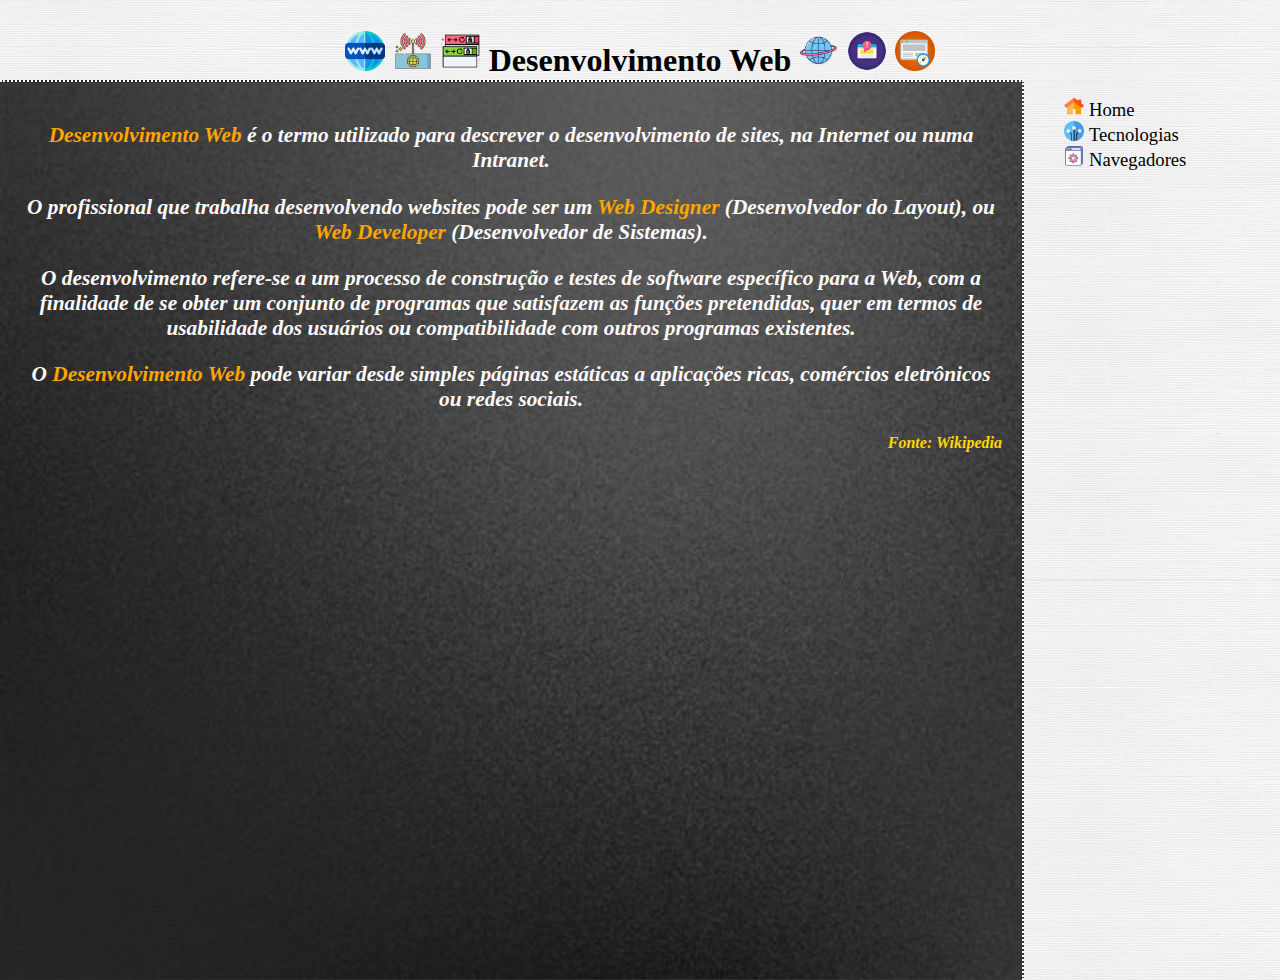
<file: index.html>
<!DOCTYPE html>
<html lang="pt-BR">
<head>
    <meta charset="UTF-8">
    <meta name="viewport" content="width=device-width, initial-scale=1.0">
    <title>Web</title>
    <link rel="stylesheet" href="style.css">
    <link rel="shortcut icon" href="Img/world-wide-web.png" type="image/x-icon">
</head>
<body>
    <header class="bloco-cabecalho">

        <h1>

            <img src="Img/world-wide-web.png" alt="">
            <img src="Img/conexao-de-internet.png" alt="">
            <img src="Img/local-na-rede-internet.png" alt="">

            Desenvolvimento Web

            <img src="Img/internet.png" alt="">
            <img src="Img/local-na-rede-internet (1).png" alt="">
            <img src="Img/local-na-rede-internet (2).png" alt="">

        </h1>
        
    </header>

    <nav class="bloco-navegacao">
        <ul>
            <li><img src="Img/home.png" alt=""><a href="index.html">Home</a></li>
            <li><img src="Img/tecnologica.png" alt=""><a href="tecnologias.html">Tecnologias</a></li>
            <li><img src="Img/navegador.png" alt=""><a href="navegadores.html">Navegadores</a></li>
        </ul>
    </nav>
    
    <main class="bloco-principal">

        <div class="paragrafo">
            <p><span>Desenvolvimento Web</span> é o termo utilizado para descrever o desenvolvimento de sites, na Internet ou numa Intranet.</p>

            <p>O profissional que trabalha desenvolvendo websites pode ser um <span>Web Designer</span> (Desenvolvedor do Layout), ou <span>Web Developer</span> (Desenvolvedor de Sistemas).</p>

            <p>O desenvolvimento refere-se a um processo de construção e testes de software específico para a Web, com a finalidade de se obter um conjunto de programas que satisfazem as funções pretendidas, quer em termos de usabilidade dos usuários ou compatibilidade com outros programas existentes.</p>

            <p>O <span>Desenvolvimento Web</span> pode variar desde simples páginas estáticas a aplicações ricas, comércios eletrônicos ou redes sociais.</p>
        </div>

        <div class="font-ref">
            <p>Fonte: Wikipedia</p>
        </div>
    </main>
</body>
</html>
</file>
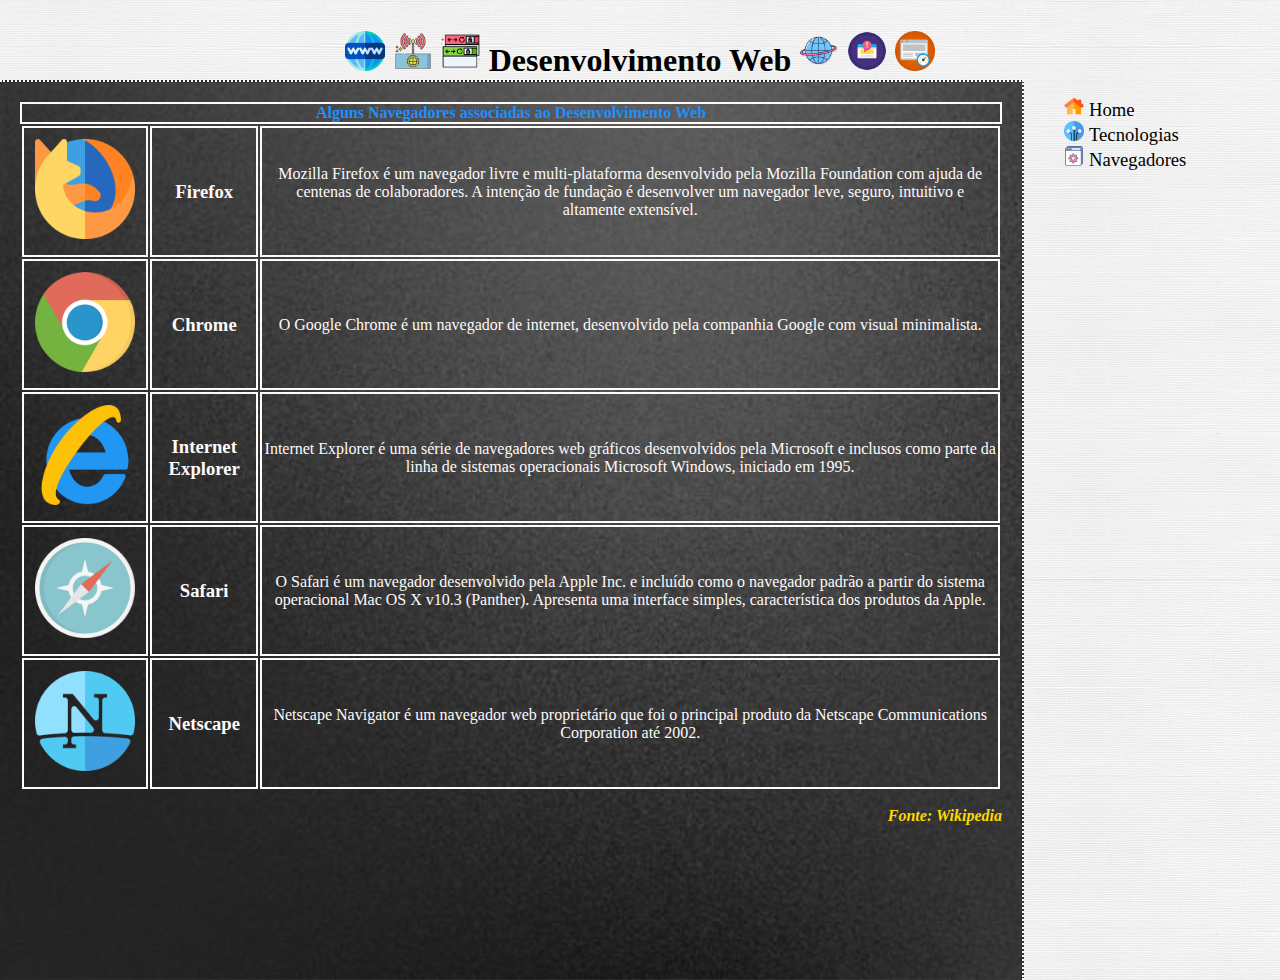
<file: navegadores.html>
<!DOCTYPE html>
<html lang="pt-BR">
<head>
    <meta charset="UTF-8">
    <meta name="viewport" content="width=device-width, initial-scale=1.0">
    <title>Web</title>
    <link rel="stylesheet" href="style.css">
    <link rel="shortcut icon" href="Img/world-wide-web.png" type="image/x-icon">
</head>
<body>
    <header class="bloco-cabecalho">

        <h1>

            <img src="Img/world-wide-web.png" alt="">
            <img src="Img/conexao-de-internet.png" alt="">
            <img src="Img/local-na-rede-internet.png" alt="">

            Desenvolvimento Web

            <img src="Img/internet.png" alt="">
            <img src="Img/local-na-rede-internet (1).png" alt="">
            <img src="Img/local-na-rede-internet (2).png" alt="">

        </h1>
        
    </header>

    <nav class="bloco-navegacao">
        <ul>
            <li><img src="Img/home.png" alt=""><a href="index.html">Home</a></li>
            <li><img src="Img/tecnologica.png" alt=""><a href="tecnologias.html">Tecnologias</a></li>
            <li><img src="Img/navegador.png" alt=""><a href="navegadores.html">Navegadores</a></li>
        </ul>
    </nav>
    
    <main class="bloco-principal">
        <table>

            <caption>Alguns Navegadores associadas ao Desenvolvimento Web</caption>
            
            <tr>
                <th class="link"><img src="Img/firefox.png" alt="Firefox"></th>
                <th class="link">Firefox</th>
                <td>Mozilla Firefox é um navegador livre e multi-plataforma desenvolvido pela Mozilla Foundation com ajuda de centenas de colaboradores. A intenção de fundação é desenvolver um navegador leve, seguro, intuitivo e altamente extensível.</td>
            </tr>
            <tr>
                <th class="link"><img src="Img/cromada.png" alt="Chrome"></th>
                <th class="link">Chrome</th>
                <td>O Google Chrome é um navegador de internet, desenvolvido pela companhia Google com visual minimalista.</td>
            </tr>
            <tr>
                <th class="link"><img src="Img/explorador-de-internet.png" alt="Internet Explorer"></th>
                <th class="link">Internet Explorer</th>
                <td>Internet Explorer é uma série de navegadores web gráficos desenvolvidos pela Microsoft e inclusos como parte da linha de sistemas operacionais Microsoft Windows, iniciado em 1995.</td>
            </tr>
            <tr>
                <th class="link"><img src="Img/safari.png" alt="Safari"></th>
                <th class="link">Safari</th>
                <td>O Safari é um navegador desenvolvido pela Apple Inc. e incluído como o navegador padrão a partir do sistema operacional Mac OS X v10.3 (Panther). Apresenta uma interface simples, característica dos produtos da Apple.</td>
            </tr>
            <tr>
                <th class="link"><img src="Img/netscape.png" alt="Netscape"></th>
                <th class="link">Netscape</th>
                <td>Netscape Navigator é um navegador web proprietário que foi o principal produto da Netscape Communications Corporation até 2002.</td>
            </tr>
        </table>

        <div class="font-ref">
            <p>Fonte: Wikipedia</p>
        </div>

    </main>
</body>
</html>
</file>
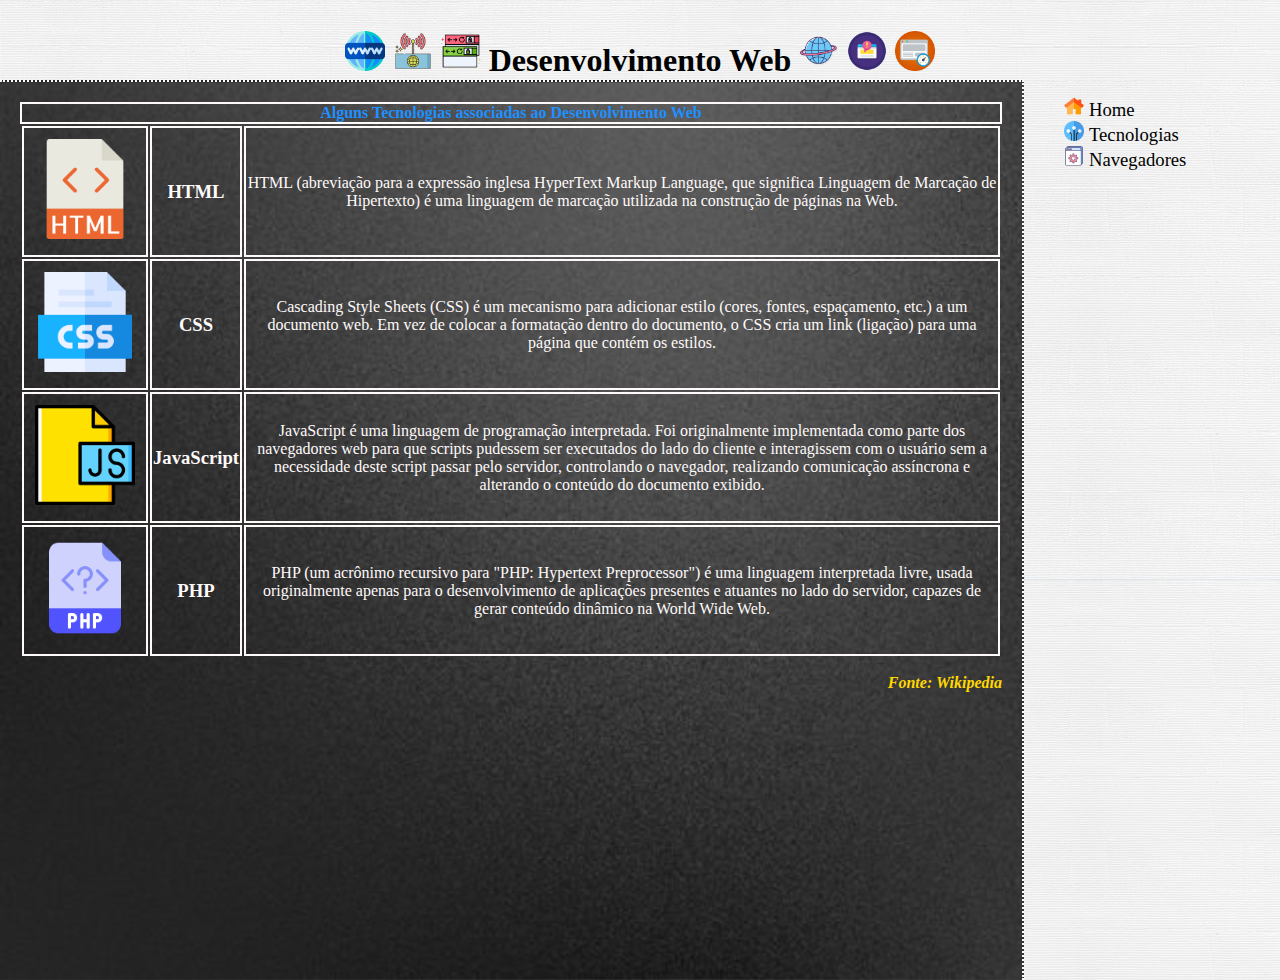
<file: tecnologias.html>
<!DOCTYPE html>
<html lang="pt-BR">
<head>
    <meta charset="UTF-8">
    <meta name="viewport" content="width=device-width, initial-scale=1.0">
    <title>Web</title>
    <link rel="stylesheet" href="style.css">
    <link rel="shortcut icon" href="Img/world-wide-web.png" type="image/x-icon">
</head>
<body>
    <header class="bloco-cabecalho">

        <h1>

            <img src="Img/world-wide-web.png" alt="">
            <img src="Img/conexao-de-internet.png" alt="">
            <img src="Img/local-na-rede-internet.png" alt="">

            Desenvolvimento Web

            <img src="Img/internet.png" alt="">
            <img src="Img/local-na-rede-internet (1).png" alt="">
            <img src="Img/local-na-rede-internet (2).png" alt="">

        </h1>
        
    </header>

    <nav class="bloco-navegacao">
        <ul>
            <li><img src="Img/home.png" alt=""><a href="index.html">Home</a></li>
            <li><img src="Img/tecnologica.png" alt=""><a href="tecnologias.html">Tecnologias</a></li>
            <li><img src="Img/navegador.png" alt=""><a href="navegadores.html">Navegadores</a></li>
        </ul>
    </nav>
    
    <main class="bloco-principal">
        <table>
            <caption>
                Alguns Tecnologias associadas ao Desenvolvimento Web
            </caption>
           
            <tr>
                <th class="link"><img src="Img/html.png" alt="HTML"></th>
                <th class="link">HTML</th>
                <td>HTML (abreviação para a expressão inglesa HyperText Markup Language, que significa Linguagem de Marcação de Hipertexto) é uma linguagem de marcação utilizada na construção de páginas na Web.</td>
            </tr>
            <tr>
                <th class="link"><img src="Img/css-file.png" alt="CSS"></th>
                <th class="link">CSS</th>
                <td>Cascading Style Sheets (CSS) é um mecanismo para adicionar estilo (cores, fontes, espaçamento, etc.) a um documento web. Em vez de colocar a formatação dentro do documento, o CSS cria um link (ligação) para uma página que contém os estilos.</td>
            </tr>
            <tr>
                <th class="link"><img src="Img/js.png" alt="JavaScript"></th>
                <th class="link">JavaScript</th>
                <td>JavaScript é uma linguagem de programação interpretada. Foi originalmente implementada como parte dos navegadores web para que scripts pudessem ser executados do lado do cliente e interagissem com o usuário sem a necessidade deste script passar pelo servidor, controlando o navegador, realizando comunicação assíncrona e alterando o conteúdo do documento exibido.</td>
            </tr>
            <tr>
                <th class="link"><img src="Img/php.png" alt="PHP"></th>
                <th class="link">PHP</th>
                <td>PHP (um acrônimo recursivo para "PHP: Hypertext Preprocessor") é uma linguagem interpretada livre, usada originalmente apenas para o desenvolvimento de aplicações presentes e atuantes no lado do servidor, capazes de gerar conteúdo dinâmico na World Wide Web.</td>
            </tr>
    
        </table>

        <div class="font-ref">
            <p>Fonte: Wikipedia</p>
        </div>

    </main>
</body>
</html>
</file>
<file: style.css>
body {
    font-family: Calibri;
    text-align: center;
    margin: 0;
}

.bloco-cabecalho {
    background-image: url(Img/textura-branca.jpg);
    width: 100%;
    height: 80px;
    position: fixed;
    box-sizing: border-box;
    padding: 10px;
    z-index: 5;
}

.bloco-cabecalho img {
    height: 40px;
    width: auto;
}

.bloco-navegacao {
    background-image: url(Img/textura-branca.jpg);
    width: 20%;
    height: 100%;
    top: 80px;
    right: 0;
    position: fixed;
    box-sizing: border-box;
    z-index: 5;
}

.bloco-navegacao img {
    width: 20px;
    height: auto;
    margin-right: 5px;
}

.bloco-navegacao ul li {
    list-style-type: none;
    text-align: left;
}

.bloco-navegacao a {
    text-decoration: none;
    font-size: 14pt;
}

.bloco-principal  {
    background-image: url(Img/textura-cinza.jpg);
    background-size: cover;
    width: 80%;
    height: 100%;
    padding: 20px;
    top: 80px;
    left: 0px;
    position: absolute;
    box-sizing: border-box;
    border-top: 2px dotted rgb(255,250,250);
    border-right: 2px dotted rgb(255,250,250);
    z-index: 1;
}

.paragrafo {
    color: rgb(255, 250, 250);
    font-style: italic;
    font-weight: bold;
    font-size: 16pt;
}

span {
    color: rgb(255, 165, 0);
}

a {
    color: inherit;
    text-decoration: none;
}

table {
    margin: auto;
}

table th {
    text-align: left;
    font-size: 14pt;
    color: rgb(105, 105, 105);
}

table td {
    color: rgb(255, 250, 250);
    font-size: 12pt;
    border: 2px double rgb(255, 250, 250);
    text-align: center;
}

table th, table caption {
    color: rgb(255, 250, 250);
    border: 2px double rgb(255, 250, 250);
    text-align: center;
}

table caption {
    color: rgb(30, 144, 255);
    font-weight: bold;
}

table img {
    width: 100px;
    height: auto;
    margin: 10px;
}

.font-ref {
    text-align: right;
    font-size: 12pt;
    color: rgb(255, 215, 0);
    font-weight: bold;
    font-style: italic;
}

th.link:hover {
    background-color: rgb(105, 105, 105);
    opacity: 0.75;
    color: rgb(255, 250, 250);
}
</file>
